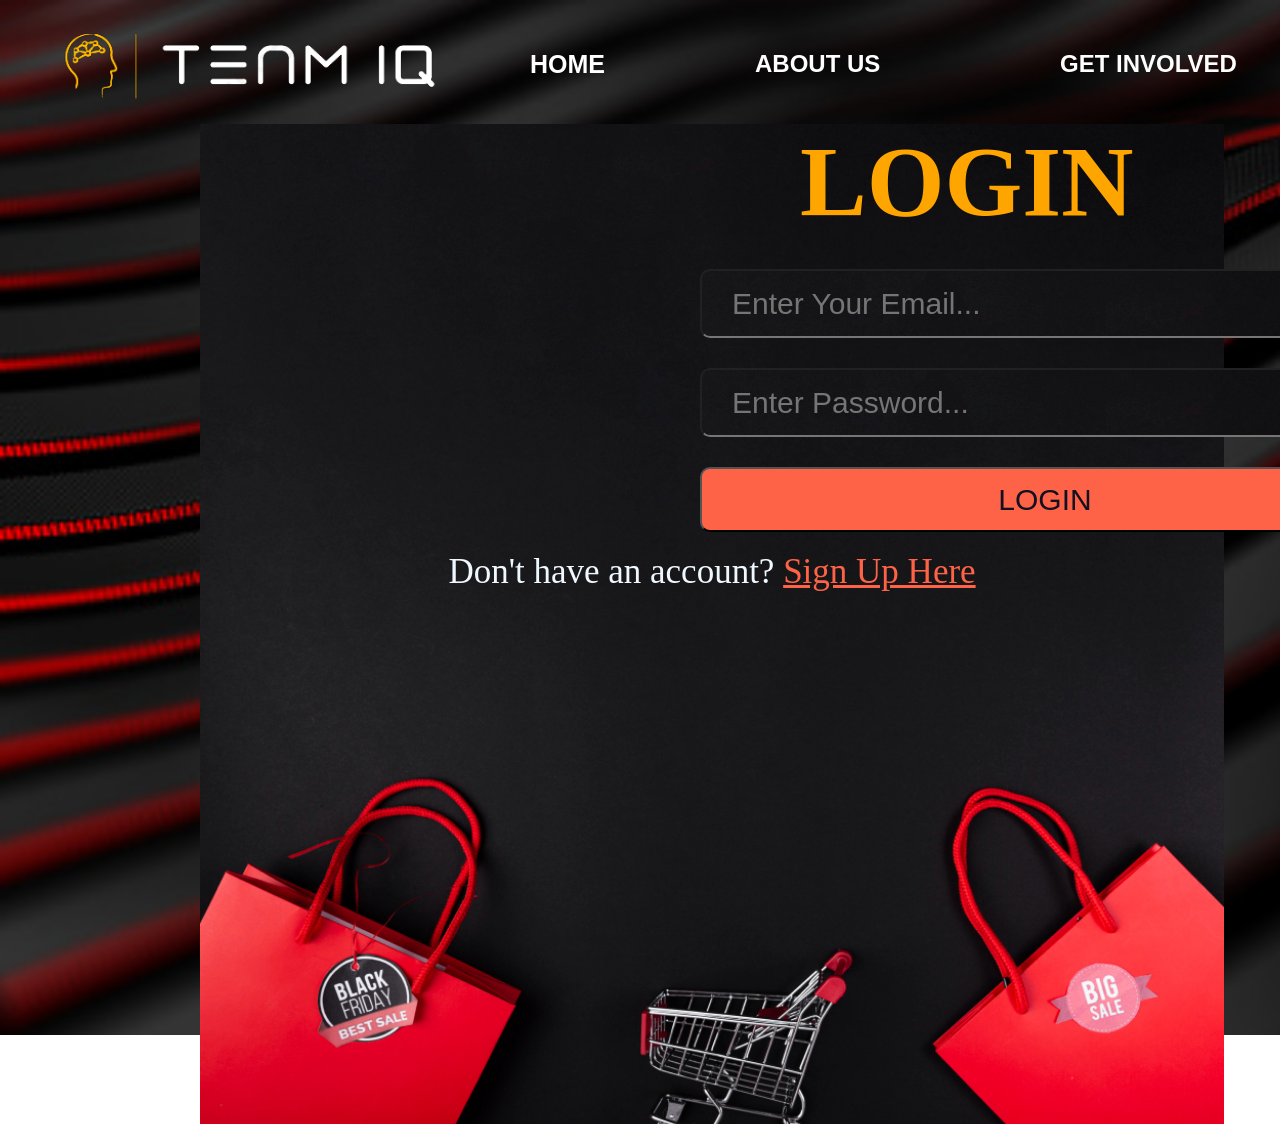
<file: loginpage.html>
<!DOCTYPE html>
<html lang="en">
<head>
    <meta charset="UTF-8">
    <meta name="viewport" content="width=device-width, initial-scale=1.0">
    <title>Document</title>
    <link rel="stylesheet" href="/IQ.css/login.css">
</head>
<body>
    <!-- section one -->
<section class="loginpg">
    <div class="navigate">
        <div class="logo"></div>
        <div class="home">
            <a href="index.html"><h2>HOME</h2></a>
        </div>
            <div class="About">
                <h2>ABOUT US <i class="fa-solid fa-angle-down"></i></h2>
                <div class="htl">
                <ul>
                    <a href="Our story.html"><li>Our Story</li></a>
                    <a href="missions.html"><li>Our Mission & Objectives</li></a>
                 </ul>
                </div>
            </div>
    <div class="Get">
        <h2>GET INVOLVED<i class="fa-solid fa-angle-down"></i></h2>
                <div class="gtl">
                <ul>
                    <a href="project.html"><li>Your Project</li></a>
                    <a href="partner.html"><li>Partner With us</li></a>
                 </ul>
                </div>
    </div>
    <div class="reviews">
        <a href="TeamIQ.html#reviews"><h2>OUR REVIEWS</h2></a>
    </div>

    <div class="programs">
        <h2>OUR PROGRAMS <i class="fa-solid fa-angle-down"></i></h2>
        <div class="prg">
        <ul>
            <a href="index.html#out"><li>Outreach & Mentorship</li></a>
            <a href="index.html#Exh"><li>Project Exhibition</li></a>
         </ul>
        </div>
    </div>
   
</div>

<div class="LOGIN">
    <form class="login" id ="form" >
        <h1>LOGIN </h1>
        <input type="email" placeholder="Enter Your Email..." required>
        <br>
        <input type="password" placeholder="Enter Password..." required>          
        <br>     
        <input type="button" value="LOGIN">

    </form>

    <p>Don't have an account? <a href="/signup.html">Sign Up Here</a>
    </p>
</div>

</section>
</body>
</html>
</file>
<file: IQ.css/login.css>
*{
    margin:0;
    padding:0;
}
.loginpg{
    height:115vh;
    width:auto;
    background-image: url(/images/istockphoto-1371966433-170667a.jpg);
    background-size: cover;
}
.navigate{
    height:12%;
    width:100%;
    background-color:transparent;
    display: flex;
   
}
.logo{
    background-image: url(/images/new\ 2.png);
    background-size: cover;
    height:100px;
    width:500px;
    margin-top: 15px;
   
}

.home h2{
    color: white;
    font-family: 'Golos Text', sans-serif;
    margin-top: 50px;
    margin-left: 30px;
    font-size: 25px;
    transition: .5s ease-in-out;
}
.home a{
    text-decoration: none;
}
.home h2:hover{
    color: orange;
    display:block;

}
.details{
    display: flex;
    /* background-color:white; */
    width:900px;
}

.About h2{
    color: white;
    font-family: 'Golos Text', sans-serif;
    margin-top: 50px;
    margin-left: 150px;
    transition: .5s ease-in-out; 
}
.About i{
    font-size: 20px;
    margin-left: 10px;
    color:orange;
 
    /* display: flex; */
}
.About h2:hover{
    color: orange;
    display:block;
    
}

.About:hover .htl{
    display: block;
} 
.htl{
    background-color: #11111f;
    height:250px;
    width:250px;
    border-radius: 10px;
    border-style:  5px solid orange;
    display:none; 
    z-index: 3;
    position: relative;
    margin-left: 100px;
  
}
.htl a{
    text-decoration: none;
    list-style: none;
    display: flex;
    font-size: 25px;
    color: white;
    font-family: 'Golos Text', sans-serif;
    transition: .5s ease-in-out;
}
.htl li{
    margin-left: 40px;
    margin-top: 50px;
}
.htl a:hover{
    color: orange;
    
}

.Get{
    margin-left: 1020px;
    position: absolute;
}
.Get h2{
    color: white;
    font-family: 'Golos Text', sans-serif;
    margin-top: 50px;
    margin-left: 40px;
}
.Get i{
    font-size: 20px;
    margin-left: 10px;
    color:orange;
 
    /* display: flex; */
}
.Get h2:hover{
    color: orange;
    transition: .4s;
}
.Get:hover .gtl{
    display: block;
} 
.gtl{
    background-color: #11111f;
    height:250px;
    width:250px;
    border-radius: 10px;
    border-style:  5px solid orange;
    display:none;
    z-index: 33;
    position: relative;
  
}
.gtl a{
    text-decoration: none;
    list-style: none;
    display: flex;
    font-size: 25px;
    color:white;
    font-family: 'Golos Text', sans-serif;
    transition: .5s ease-in-out;
}
.gtl li{
    margin-left: 40px;
    margin-top: 50px;
}
.gtl a:hover{
    color: orange;
   
}
.reviews{
    position: absolute;
    margin-left: 1400px;
    margin-top: 50px;
}
.reviews a{
    text-decoration: none; 
}
.reviews h2{
    color: white;
    font-family: 'Golos Text', sans-serif;
    font-size: 25px;
    transition: .5s ease-in-out;
}
.reviews h2:hover{
    color: orange;

}


.programs{
    margin-left: 1650px;
    position: absolute;
}
.programs h2{
    color: white;
    font-family: 'Golos Text', sans-serif;
    margin-top: 50px;
    margin-left: 40px;
    transition: .5s ease-in-out;
}
.programs i{
    font-size: 20px;
    margin-left: 10px;
    color:orange;
 
    /* display: flex; */
}
.programs h2:hover{
    color: orange;

}
.programs:hover .prg{
    display: block;
} 
.prg{
    background-color: #11111f;
    height:250px;
    width:250px;
    border-radius: 10px;
    border-style:  5px solid orange;
    display:none;
  
}
.prg a{
    text-decoration: none;
    list-style: none;
    display: flex;
    font-size: 25px;
    color: white;
    font-family: 'Golos Text', sans-serif;
    position: relative;
    z-index: 33;
    transition: .5s ease-in-out;
}
.prg li{
    margin-left: 40px;
    margin-top: 50px;
}
.prg a:hover{
    color: orange;

}

.LOGIN{
    height:1000px;
    width:80%;
    margin-left: 200px;
    background-image: url(/images/img4.jpg);
    background-size: cover; 
}
.LOGIN h1{
    font-size: 100px;
    color: orange;
    margin-left: 600px;
    font-family: 'Martian Mono', monospace;
    font-family: 'Poppins', sans-serif;
    font-family: 'Shadows Into Light', cursive;
    transition: .5s ease-in-out;
}

.LOGIN:Hover h1{
    color: tomato;
}

.login input{
    margin-top:30px;
    margin-left: 500px;
    padding-left: 30px;
    height: 65px;
    width: 600px;
    border-radius: 10px;
    font-size: 20px;
    color: tomato;
 
}

.LOGIN p{
    color:aliceblue;
    font-size: 35px;
    margin-top: 20px;
    text-align: center;
}
.LOGIN a{
    color: tomato;
}
.login [type="email"]{
    background-image: url(/images/img4.jpg);
    color: tomato;
    font-size: 30px;
    font-family: 'Poppins', sans-serif;
    width: 635px;
    transition: .5s ease-in-out;
}


.login [type="password"]{
    background-image: url(/images/img4.jpg);
    color: tomato;
    font-size: 30px;
    font-family: 'Poppins', sans-serif;
    width: 635px;
    transition: .5s ease-in-out;
}
.login [type="button"]{
    background-color: tomato;
    color: #11111f;
    font-size: 30px;
    font-family: 'Poppins', sans-serif;
    width: 660px;
    transition: .5s ease-in-out;
}

.login:hover [type="button"]{
   color: aliceblue;
}
</file>
